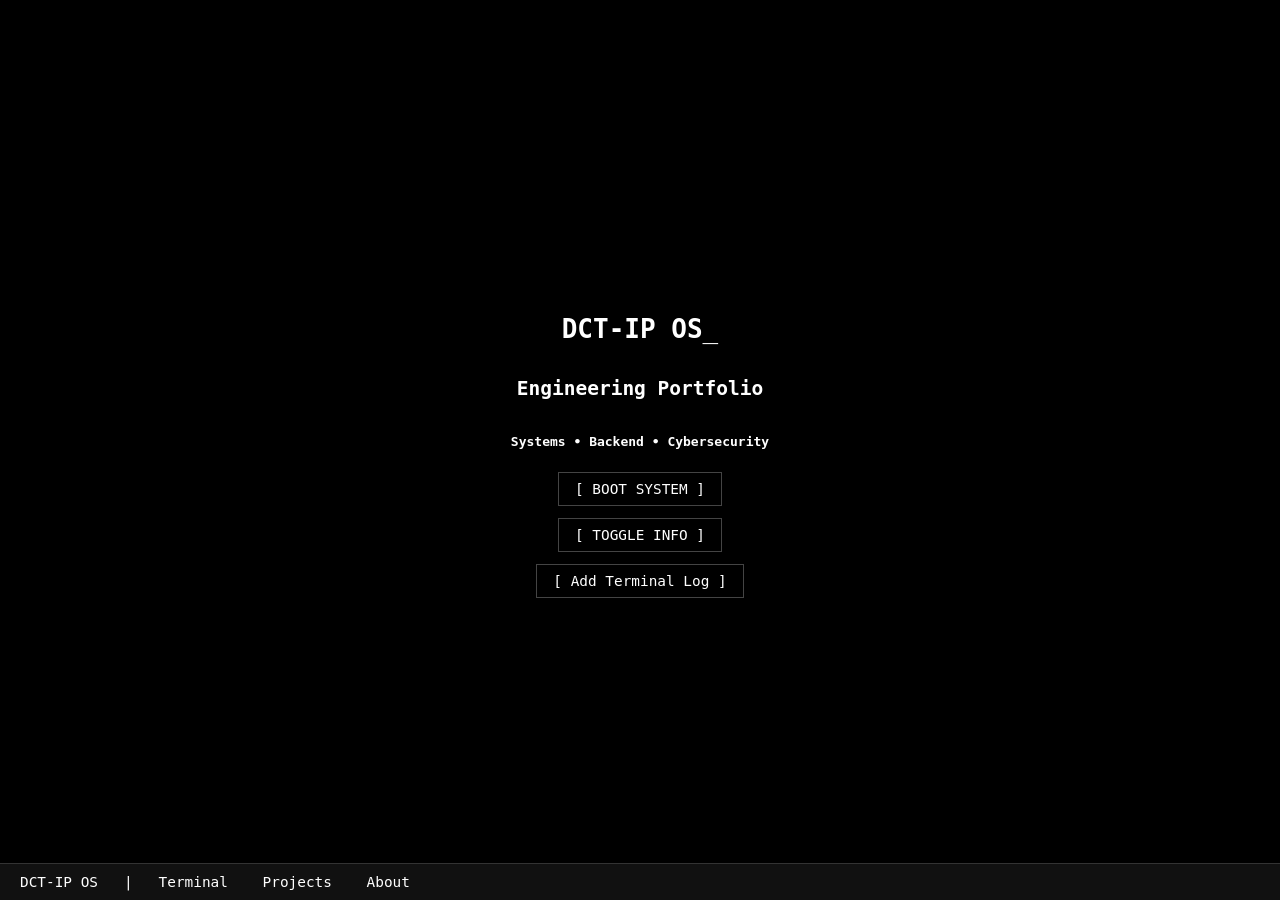
<file: index.html>
<!DOCTYPE html> 
<html lang="en">
    <head>
        <meta name="viewport" content="width=device-width, initial-scale=1.0">
        <title>Personal Site - Portfolio</title>
        <link rel="stylesheet" href="src/css/main.css">
        <script src="src/js/main.js" defer></script>
    </head>
    <body>
        <div class="cent">
            <h1 id="os-info">DCT-IP OS<span class="blinking-cursor">_</span></h1>
            <h2>Engineering Portfolio</h2>
            <h4>Systems • Backend • Cybersecurity</h4>
            <div class="box hidden">
                <p>System Info<br>Portfolio Version: v0.1<br>Status: Online</p>
                <span class="version">v0.1</span>
            </div>

            <button id="boot-btn" class="os-btn">[ BOOT SYSTEM ]</button>
            <button id="toggle-info" class="os-btn">[ TOGGLE INFO ]</button>
            <button id="add-log" class="os-btn">[ Add Terminal Log ]</button>
        </div>

        <div class="taskbar">
            DCT-IP OS &nbsp;&nbsp;|&nbsp;&nbsp; Terminal &nbsp;&nbsp; Projects &nbsp;&nbsp; About
        </div>
    </body>
</html>
</file>
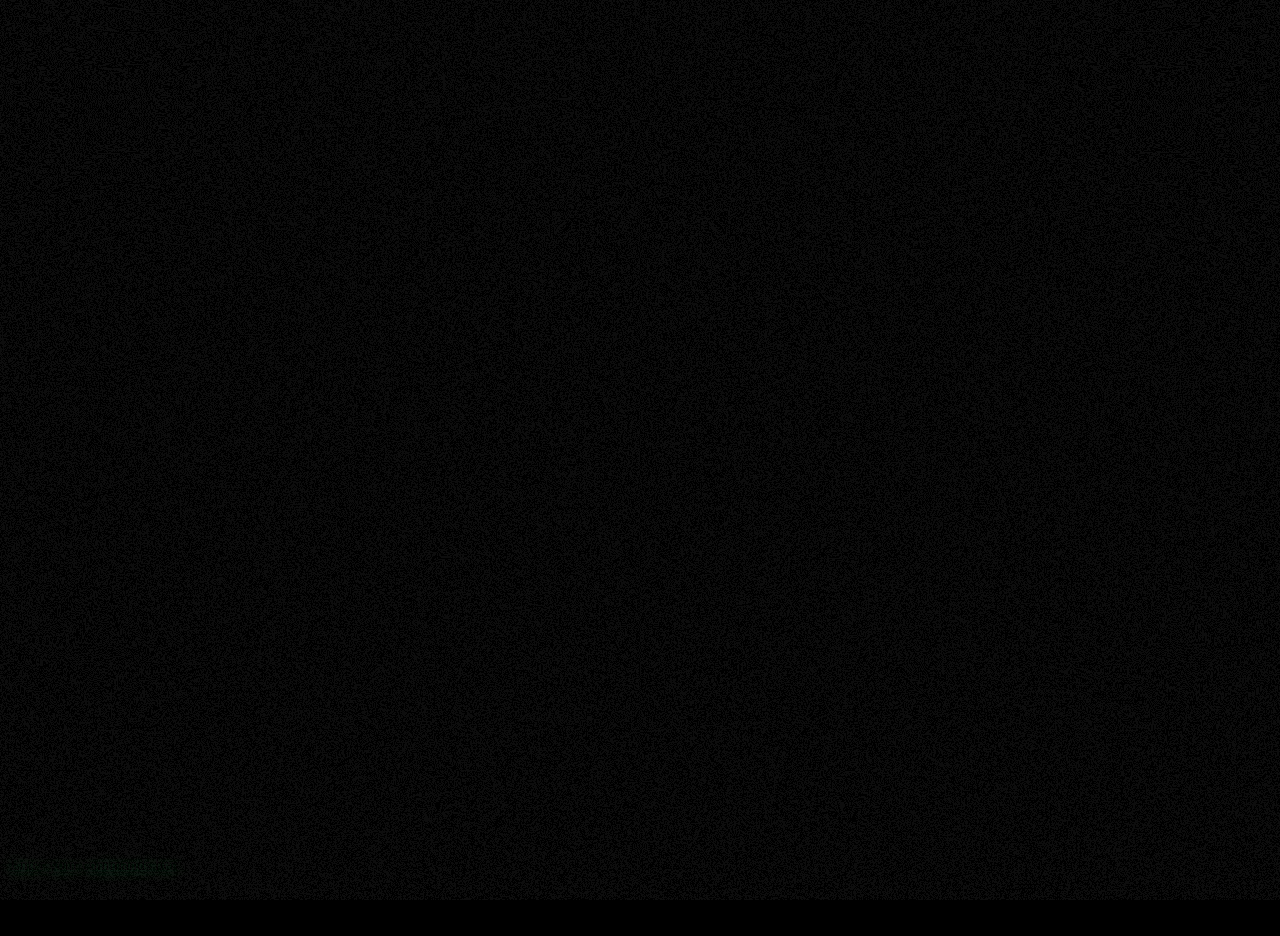
<file: experiment/terminalbox/test.html>
<!DOCTYPE html>
<html lang="en">
<head>
    <meta charset="UTF-8">
    <meta name="viewport" content="width=device-width, initial-scale=1.0">
    <title>Terminal Box Test</title>
    <link rel="stylesheet" href="terminalbox.css">
    <script src="terminalbox.js"></script>
</head>
<body>
    <div class="tv">
    <div id="terminal"></div>
    <div class="collection external terminal">
        <p>Enter your commands here...</p>
    </div>
    <div class="flicker"></div>
    <div class="scanlines"></div>
    <div class="noise"></div>
</div>
</body>
</html>
</file>
<file: src/css/main.css>
body {
    background-color: black;
    color: white;
    margin: 0;
}

.cent {
  position: relative;
    display: flex;
    justify-content: center;
    align-items: center;
    flex-direction: column;
    height: 100vh;
    font-family: monospace;
}

.box {
    width: 300px;
    position: relative; 
    border: 1px solid #333;
    padding: 1rem;
    font-family: monospace;
    background-color: #0d0d0d;
    box-sizing: border-box;
}

.version {
    position: absolute;
    right: 1rem;
    bottom: 1rem;
    color: #666;
    font-size: 0.85rem;
}

.taskbar {
    position: fixed;
    bottom: 0;
    left: 0;
    width: 100%;
    background-color: #111;
    border-top: 1px solid #333;
    padding: 10px 20px;
    font-family: monospace;
    box-sizing: border-box;
    font-size: 0.9rem;
}

.blinking-cursor {
  font-weight: 100;
  animation: blink 1.5s step-end infinite;
}

.hidden {
    display: none;
}
.os-btn {
    background-color: #000;
    color: #fff;
    border: 1px solid #444;
    padding: 8px 16px;
    font-family: inherit;
    font-size: 0.9rem;
    cursor: pointer;
    margin: 6px 0;
    transition: background-color 0.2s, border-color 0.2s;
}

.os-btn:hover {
    background-color: #222;
    border-color: #fff;
}

@keyframes blink {
  0%, 100% {
    opacity: 0;
  }
  50% {
    opacity: 1;
  }
}
</file>
<file: experiment/terminalbox/terminalbox.css>
/*
 * CSS Credits:
 *  the starting point http://js13kgames.com/entries/lost-in-cyberspace
 *  flicker animation taken from http://goonhub.com/secret
 *  scanlines based on https://blog.carbonfive.com/2015/01/07/vintage-terminal-effect-in-css3/
 *  noise solution based on Temani Afif https://codepen.io/t_afif/pen/RwyqLKZ
 */
body {
    margin: 0;
    background: black;
}
.terminal img[src*="blob:"], .terminal video {
    max-width: 100%;
}
.terminal .command {
    cursor: pointer;
}
#terminal {
    height: 100vh;
}
/* glow */
.terminal {
    text-shadow: 0 0.2rem 1rem #0c7b46;
}
:root {
    --background: #031e11;
}
@media (min-width: 800px) {
    :root {
        --size: 1.2;
    }
}
@media (min-width: 1200px) {
    :root {
        --size: 1.5;
    }
}
/* to see yourself like in a mirror */
.self {
    transform: scale(-1, 1);
}
.flicker {
    position: fixed;
    top: 0;
    left: 0;
    bottom: 0;
    right: 0;
    background: rgba(18, 16, 16, 0.2);
    opacity: 0;
    z-index: 1000;
    pointer-events: none;
    animation: flicker 0.12s infinite;
}
@keyframes flicker {
  0% {
    opacity: 0.552;
  }
  5% {
    opacity: 0.48287;
  }
  10% {
    opacity: 0.59134;
  }
  15.0% {
    opacity: 0.79543;
  }
  20% {
    opacity: 0.75134;
  }
  25% {
    opacity: 0.1956;
  }
  30.0% {
    opacity: 0.90687;
  }
  35% {
    opacity: 0.122;
  }
  40% {
    opacity: 0.62254;
  }
  45% {
    opacity: 0.56977;
  }
  50% {
    opacity: 0.9925;
  }
  55.0% {
    opacity: 0.55487;
  }
  60.0% {
    opacity: 0.16607;
  }
  65% {
    opacity: 0.12353;
  }
  70% {
    opacity: 0.2214;
  }
  75% {
    opacity: 0.67908;
  }
  80% {
    opacity: 0.97163;
  }
  85.0% {
    opacity: 0.1275;
  }
  90% {
    opacity: 0.37186;
  }
  95% {
    opacity: 0.24475;
  }
  100% {
    opacity: 0.37221;
  }
}
.scanlines {
    top: 0;
    left: 0;
    height: 100%;
    width: 100%;
    background: linear-gradient(
        to bottom,
        rgba(255,255,255,0),
        rgba(255,255,255,0) 50%,
        rgba(0,0,0,.2) 70%,
        rgba(0,0,0,.6)
    );
    background-size: 100% .3rem;
    position: fixed;
    pointer-events: none;
}
.scanlines:before {
  position: absolute;
  top: 0px;
  width: 100%;
  height: 5px;
  background: #fff;
  background: linear-gradient(to bottom,
      rgba(255,0,0,0) 0%,
      rgba(255,250,250,1) 50%,
      rgba(255,255,255,0.98) 51%,
      rgba(255,0,0,0) 100%
  ); /* W3C */
  opacity: .1;
}
.scanlines:after {
  box-shadow: 0 2px 6px rgba(25,25,25,0.2),
      inset 0 1px rgba(50,50,50,0.1),
      inset 0 3px rgba(50,50,50,0.05),
      inset 0 3px 8px rgba(64,64,64,0.05),
      inset 0 -5px 10px rgba(25,25,25,0.1);
}
#terminal:focus-within ~ .scanlines:before {
    content: '';
    display: block;
    animation: vline calc(var(--time, 2) * 1s) linear infinite;
}
/*
 * MS Edge don't support focus-within and css vars
 * inside pseudo selector
 */
@supports (-ms-ime-align:auto) {
    .scanlines:before {
        content: '';
        animation: vline 3s linear infinite;
    }
}
@keyframes vline {
  to { transform: translate(0, 100vh)}
}
/* turn off animation */
.tv {
    height: 100vh;
    position: relative;
}
.tv.collapse {
    animation: size 2s ease-out;
    animation-fill-mode: forwards;
}
.tv.collapse:before {
    content: '';
    display: block;
    height: 100%;
    position: absolute;
    left: 0;
    right: 0;
    bottom: 0;
    top: 0;
    background: white;
    z-index: 1;
    opacity: 0;
    animation: opacity 2s ease-out;
    animation-fill-mode: forwards;
}

@keyframes opacity {
    to { opacity: 1; }
}
@keyframes size {
    50% {
        transform: scaleX(calc(1 / var(--width)));
        opacity: 1;
    }
    98% {
        transform: scaleX(calc(1 / var(--width))) scaleY(calc(1 / var(--height)));
        opacity: 1;
    }
    100% {
        transform: scaleX(calc(1 / var(--width))) scaleY(calc(1 / var(--height)));
        opacity: 0;
    }  
}
#terminal {
    padding-bottom: 36px;
}
.collection {
    position: absolute;
    bottom: 0;
    left: 0;
    padding: 10px;
}
.noise {
    position: fixed;
    top: 0;
    left: 0;
    bottom: 0;
    right: 0;
    z-index: 2000;
    opacity: 0.05;
    pointer-events: none;
    background: 
        repeating-radial-gradient(#000 0 0.0001%,#fff 0 0.0002%) 50% 0/2500px 2500px,
        repeating-conic-gradient(#000 0 0.0001%,#fff 0 0.0002%) 50% 50%/2500px 2500px;
    background-blend-mode: difference;
    animation: shift .2s infinite alternate;
}
@keyframes shift {
    100% {
        background-position: 50% 0, 50% 60%;
    }
}
@media (prefers-reduced-motion) {
    .noise, .flicker, .scanlines:before {
        animation: none !important;
    }
}
</file>
